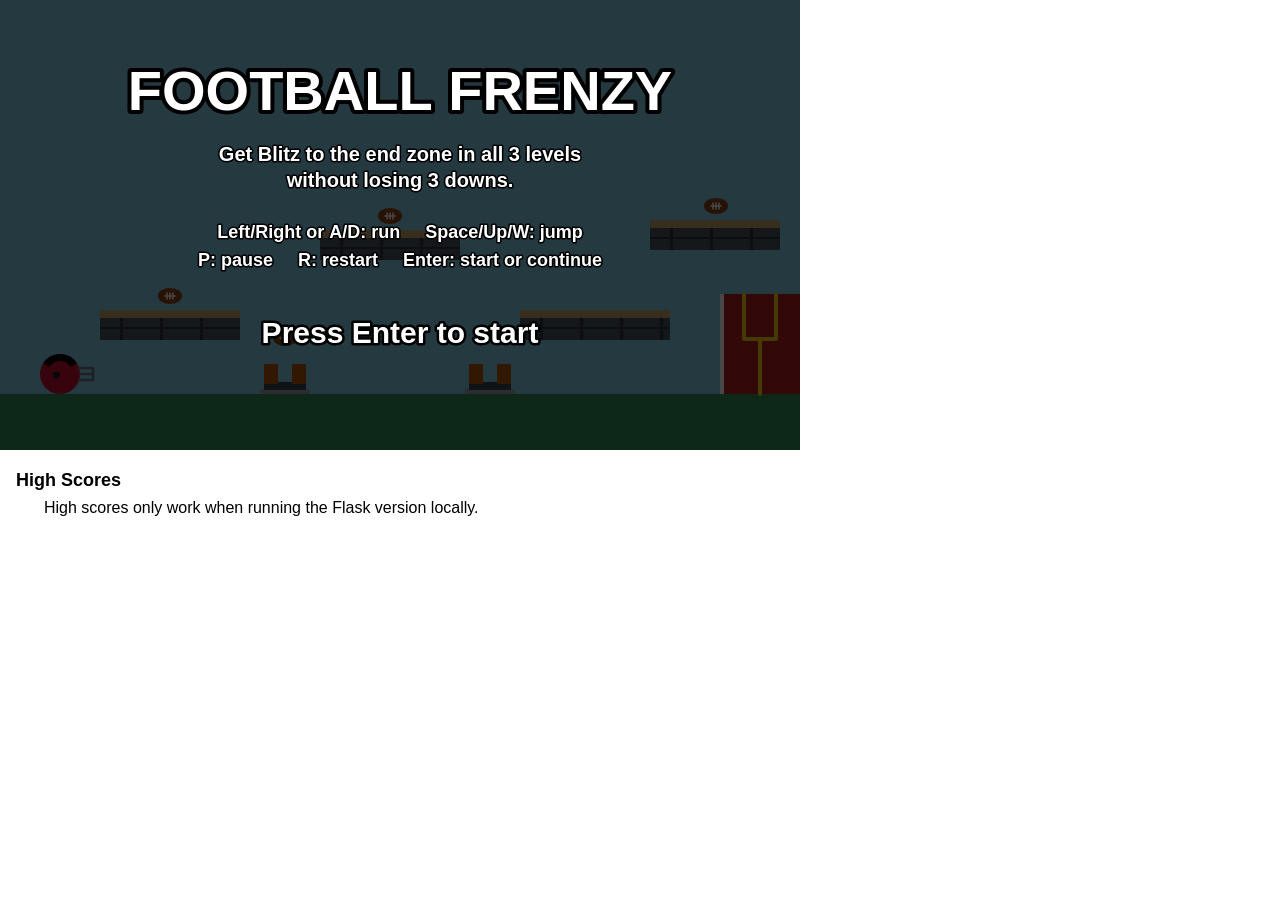
<file: docs/index.html>
<!DOCTYPE html>
<html lang="en">
<head>
  <meta charset="utf-8">
  <title>Football Frenzy</title>
  <link rel="stylesheet" href="css/style.css">
</head>
<body>
  <canvas id="game" width="800" height="450"></canvas>
  <div id="score-panel">
    <form id="score-form" hidden>
      <p id="score-final"></p>
      <label for="score-name">Your name</label>
      <input id="score-name" type="text" maxlength="20" autocomplete="off" required>
      <button type="submit">Submit score</button>
      <p id="score-message" role="status"></p>
    </form>
    <h2>High Scores</h2>
    <ol id="score-list"></ol>
  </div>
  <script>window.STATIC_MODE = true;</script>
  <script src="js/input.js"></script>
  <script src="js/world.js"></script>
  <script src="js/player.js"></script>
  <script src="js/hud.js"></script>
  <script src="js/renderer.js"></script>
  <script src="js/scores.js"></script>
  <script src="js/game.js"></script>
  <script src="js/main.js"></script>
</body>
</html>
</file>
<file: docs/css/style.css>
/* No scrollbars or page scrolling while playing. */
html, body {
  margin: 0;
}

/* The page is canvas (450 px) plus the score panel; it only scrolls if the window is short. */
body {
  font-family: sans-serif;
}

canvas {
  display: block; /* removes the small gap under an inline canvas that caused overflow */
}

#score-panel {
  width: 800px;
  box-sizing: border-box;
  padding: 12px 16px;
}

#score-panel h2 {
  margin: 8px 0;
  font-size: 18px;
}

#score-list {
  margin: 0;
  padding-left: 28px;
}

#score-form {
  margin-bottom: 8px;
}

#score-form[hidden] {
  display: none;
}

#score-final {
  margin: 0 0 8px;
  font-weight: bold;
}

#score-message {
  margin: 6px 0 0;
  min-height: 1.2em;
}
</file>
